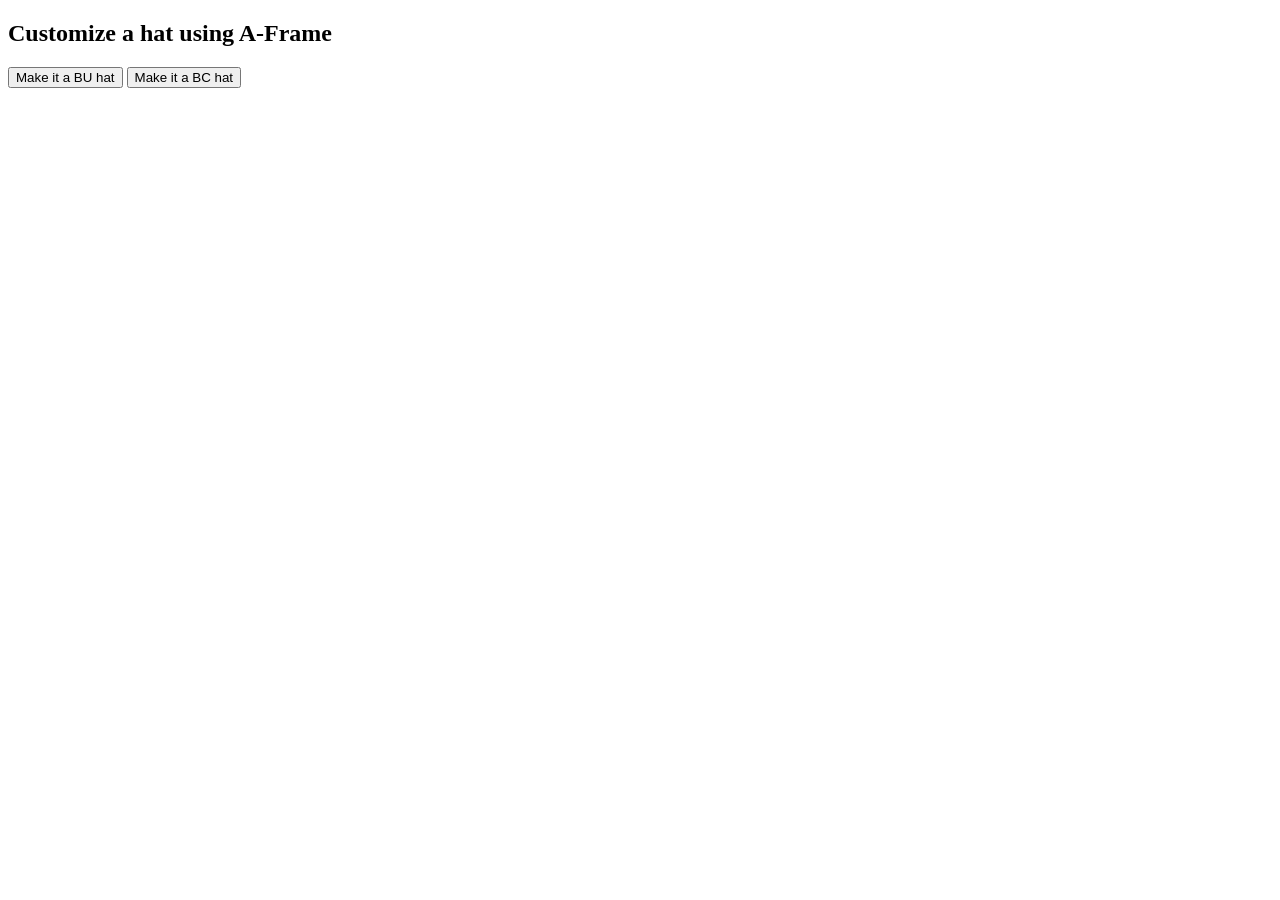
<file: index.html>
<!DOCTYPE html>
<html lang="en">

<head>
	<meta charset="utf-8">
	<meta http-equiv="X-UA-Compatible" content="IE=edge">
	<meta name="viewport" content="width=device-width, initial-scale=1">
	<meta name="description" content="Update your description here" />
	<title>Simple A-Frame Demo</title>
	<!--
		This is where you should link your CSS file.
	-->
	<link rel="stylesheet" href="css/style.css">
	<script src="https://aframe.io/releases/1.5.0/aframe.min.js"></script>
</head>

<body>
	<main class="content-container">
		<section class="controls">
			<h1>Customize a hat using A-Frame</h1>
			<!-- These are your color controls. The data-color controls what color the hat becomes. -->
			<button type="button" class="modify-color" data-color="#cc0000">Make it a BU hat</button>
			<button type="button" class="modify-color" data-color="gold">Make it a BC hat</button>
		</section>

		<!--
			Here's the tutorial I used to get this started.
			https://www.futurelearn.com/info/courses/a-beginners-guide-to-creating-a-webvr-experience-using-aframe/0/steps/328745
		-->

		<a-scene background="color: lightblue">
			<!--
				This set of tags loads your custom 3D model.
				I got this model from SketchUp. You can also make your own. Make sure it's in gltf format.
			-->
			<a-assets>
				<a-asset-item id="hat" src="images/baseball_hat_028/scene.gltf"></a-asset-item>
			</a-assets>
			<!--
				This renders your custom 3D model.
				The modify-color attribute on this a-entity tag helps connect the HTML to the JavaScript.
			-->
			<a-entity gltf-model="#hat" modify-color scale="0.1 0.1 0.1" position="-1 0.5 -3" rotation="0 90 0"></a-entity>
		</a-scene>
	</main>
	<!--
		This is where you should link your JS file.
	-->
	<script src="js/scripts.js"></script>
</body>

</html>
</file>
<file: css/style.css>
.controls {
	position: relative;
	z-index: 2;
}
</file>
<file: src/css/style.css>
.controls {
	position: relative;
	z-index: 2;
}
</file>
